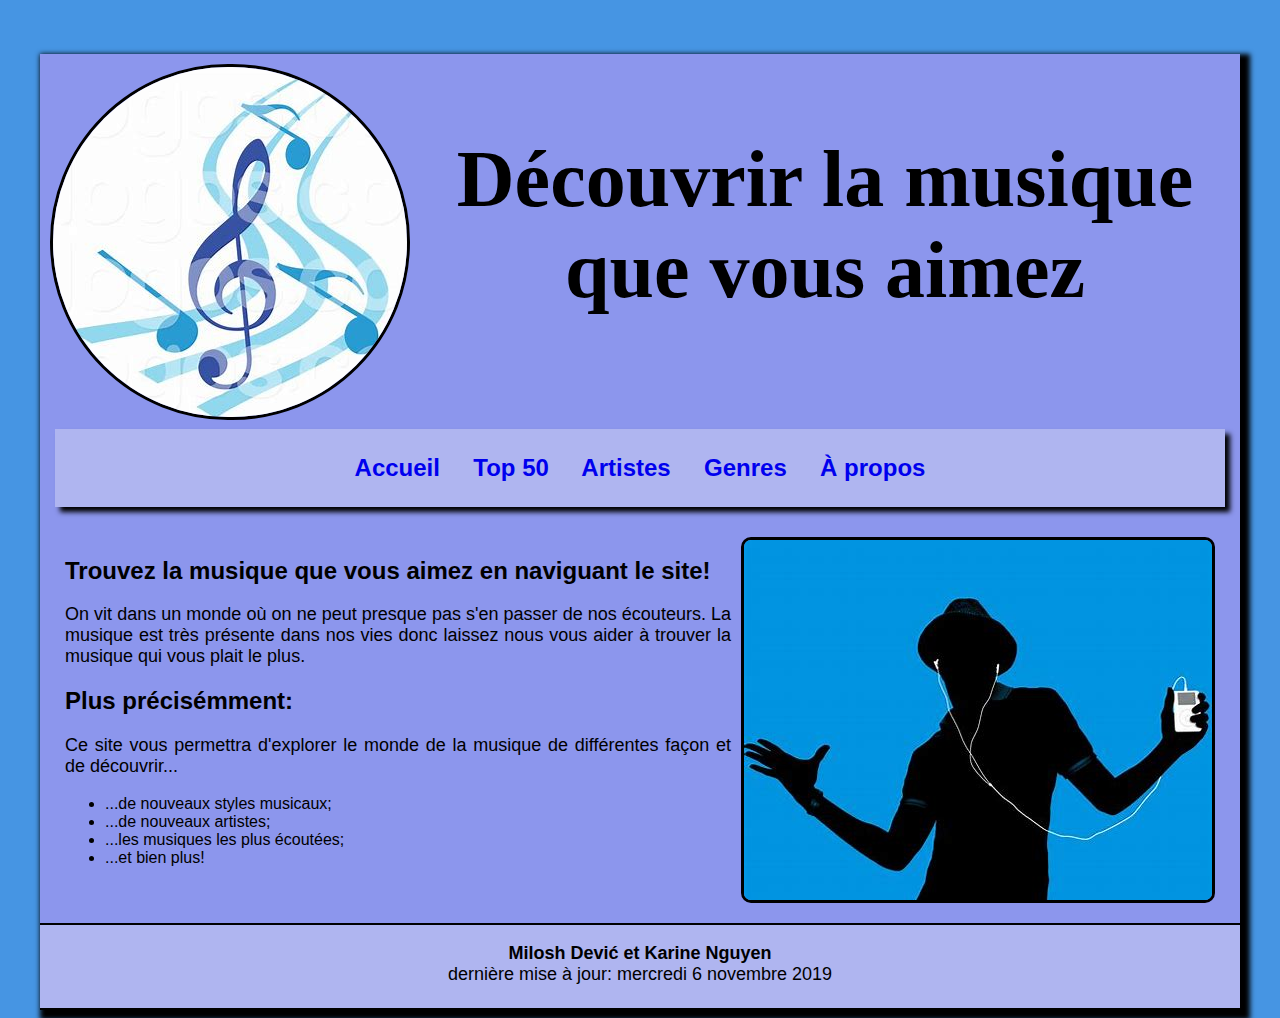
<file: index.html>
<!DOCTYPE html>

<!-- Karine Nguyen (20160036) et Milosh Devic (20158232) --> 

<html lang="fr-ca">

<head>
    <title>Découvrir plus de musique</title>
    <meta charset = "utf-8">
    <link rel = "stylesheet" type = "text/css" href = "musique_selection.css">
</head>

<body>

    <div>
        <header>
            <a href="logo.jpeg"><img src="logo.jpeg" alt="Logo" class="logo">
            </a>
            <h1>Découvrir la musique que vous aimez</h1>
        </header>

        <nav>
            <p class="font4"><b>
                <a href="index.html" class="removelink">Accueil</a>&nbsp;&nbsp;
                &nbsp;
                <a href="top50.html" class="removelink">Top 50</a>&nbsp;&nbsp;
                &nbsp;
                <a href="artistes.html" class="removelink">Artistes</a>&nbsp;
                &nbsp;&nbsp;
                <a href="genres.html" class="removelink">Genres</a>&nbsp;
                &nbsp;&nbsp;
                <a href="a_propos.html" class="removelink">À propos</a>
            </b></p>
        </nav>

        <main>
            <a href="listen.jpeg"><img src="listen.jpeg" 
                alt="Silhouette écoute de la musique" class ="bordure2"></a>
				
            <h2>Trouvez la musique que vous aimez en naviguant le site!</h2>

            <p>On vit dans un monde où on ne peut presque pas s'en passer de
                nos écouteurs. La musique est très présente dans nos vies
                donc laissez nous vous aider à trouver la musique qui vous 
                plait le plus.</p>

            <h2>Plus précisémment:</h2>

            <p>Ce site vous permettra d'explorer le monde de la musique de 
                différentes façon et de découvrir...</p>
            <ul>
                <li>...de nouveaux styles musicaux;</li>
                <li>...de nouveaux artistes;</li>
                <li>...les musiques les plus écoutées;</li>
                <li>...et bien plus!</li>
            </ul>
        </main>

        <footer>
            <p><b>Milosh Dević et Karine Nguyen</b><br>
                dernière mise à jour: mercredi 6 novembre 2019</p>
        </footer>
    </div>

</body>

</html>
</file>
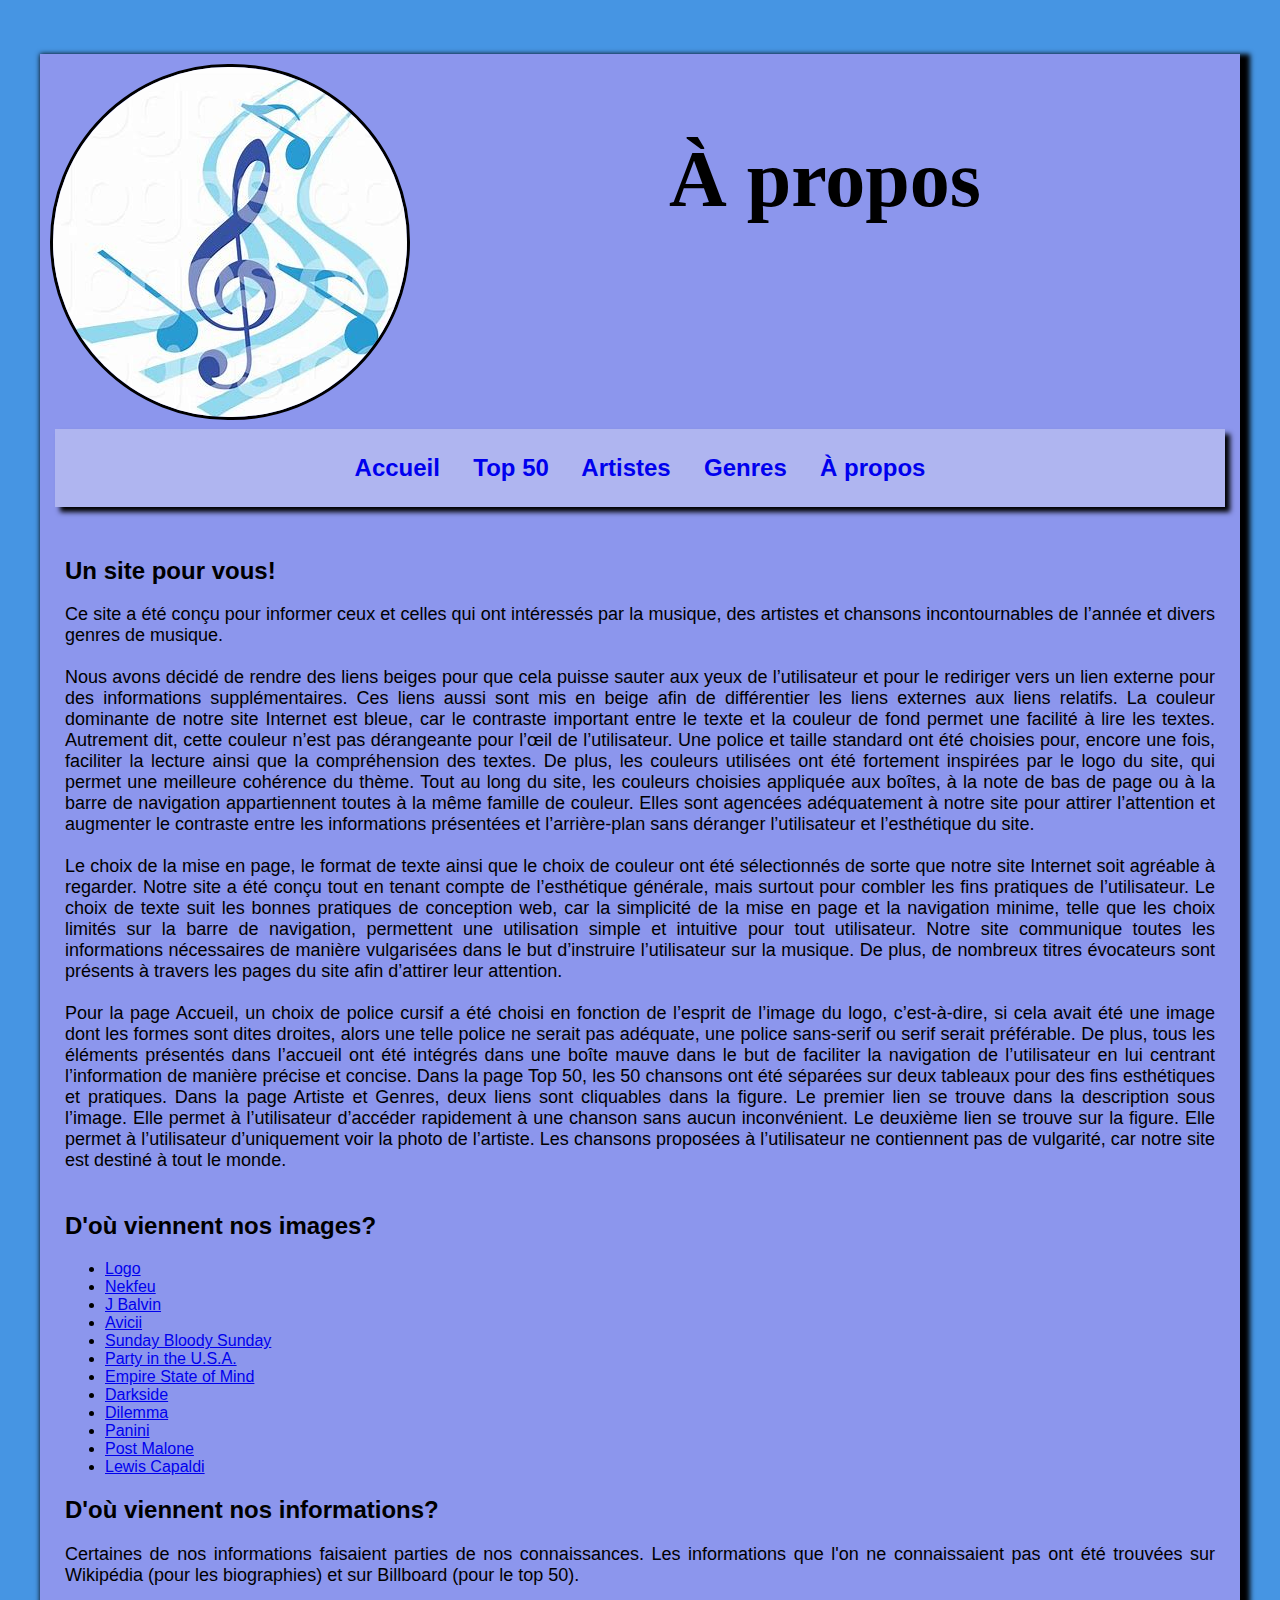
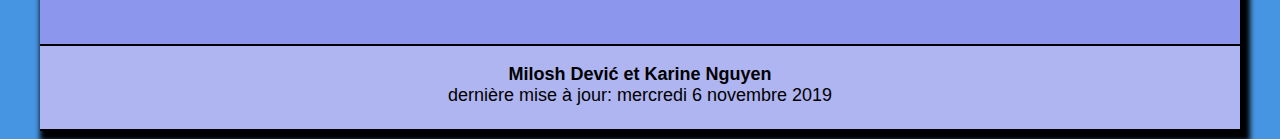
<file: a_propos.html>
<!DOCTYPE html>

<!-- Karine Nguyen (20160036) et Milosh Devic (20158232) --> 

<html lang="fr-ca">

<head>
    <title> À propos </title>
    <meta charset ="utf-8">
    <link rel ="stylesheet" type="text/css" href="musique_selection.css">
</head>
    
<body>
	
    <div>

        <header class="lettre">
            <a href="logo.jpeg"><img src="logo.jpeg" alt="Logo" class="logo">
            </a>
            <h1>À propos</h1>
        </header>

        <nav>
            <p class="font4"><b>
                <a href="index.html" class="removelink">Accueil</a>
                &nbsp;&nbsp;&nbsp;
                <a href="top50.html" class="removelink">Top 50</a>&nbsp;&nbsp;
                &nbsp;
                <a href="artistes.html" class="removelink">Artistes</a>&nbsp;
                &nbsp;&nbsp;
                <a href="genres.html" class="removelink">Genres</a>&nbsp;
                &nbsp;&nbsp;
                <a href="a_propos.html" class="removelink">À propos</a>
            </b></p>
        </nav>

        <main>
            <h2> Un site pour vous! </h2>
            <p> Ce site a été conçu pour informer ceux et celles qui ont
                intéressés par la musique, des artistes et chansons
                incontournables de l’année et divers genres de musique.<br><br>

                Nous avons décidé de rendre des liens beiges pour que cela
                puisse sauter aux yeux de l’utilisateur et pour le rediriger
                vers un lien externe pour des informations supplémentaires.
                Ces liens aussi sont mis en beige afin de différentier les
                liens externes aux liens relatifs. La couleur dominante de
                notre site Internet est bleue, car le contraste important entre
                le texte et la couleur de fond permet une facilité à lire les
                textes. Autrement dit, cette couleur n’est pas dérangeante
                pour l’œil de l’utilisateur. Une police et taille standard
                ont été choisies pour, encore une fois, faciliter la lecture
                ainsi que la compréhension des textes. De plus, les couleurs
                utilisées ont été fortement inspirées par le logo du site,
                qui permet une meilleure cohérence du thème. Tout au long du
                site, les couleurs choisies appliquée aux boîtes, à la note
                de bas de page ou à la barre de navigation appartiennent
                toutes à la même famille de couleur. Elles sont agencées
                adéquatement à notre site pour attirer l’attention et
                augmenter le contraste entre les informations présentées et
                l’arrière-plan sans déranger l’utilisateur et
                l’esthétique du site. <br><br>

                Le choix de la mise en page, le format de texte ainsi que
                le choix de couleur ont été sélectionnés de sorte que
                notre site Internet soit agréable à regarder. Notre site a
                été conçu tout en tenant compte de l’esthétique
                générale, mais surtout pour combler les fins pratiques de
                l’utilisateur. Le choix de texte suit les bonnes pratiques
                de conception web, car la simplicité de la mise en page et la
                navigation minime, telle que les choix limités sur la barre de
                navigation, permettent une utilisation simple et intuitive pour
                tout utilisateur. Notre site communique toutes les informations
                nécessaires de manière vulgarisées dans le but d’instruire
                l’utilisateur sur la musique. De plus, de nombreux titres
                évocateurs sont présents à travers les pages du site afin
                d’attirer leur attention. <br><br>

                Pour la page Accueil, un choix de police cursif a été choisi
                en fonction de l’esprit de l’image du logo,
                c’est-à-dire, si cela avait été une image dont les formes
                sont dites droites, alors une telle police ne serait pas
                adéquate, une police sans-serif ou serif serait préférable.
                De plus, tous les éléments présentés dans l’accueil ont
                été intégrés dans une boîte mauve dans le but de faciliter
                la navigation de l’utilisateur en lui centrant
                l’information de manière précise et concise. Dans la page
                Top 50, les 50 chansons ont été séparées sur deux tableaux
                pour des fins esthétiques et pratiques. Dans la page Artiste
                et Genres, deux liens sont cliquables dans la figure. Le
                premier lien se trouve dans la description sous l’image.
                Elle permet à l’utilisateur d’accéder rapidement à une
                chanson sans aucun inconvénient. Le deuxième lien se trouve
                sur la figure. Elle permet à l’utilisateur d’uniquement
                voir la photo de l’artiste. Les chansons proposées à
                l’utilisateur ne contiennent pas de vulgarité, car notre
                site est destiné à tout le monde. <br><br></p>

            <h2> D'où viennent nos images? </h2>

            <ul>
                <li><a href="https://carlisletheacarlisletheatre.org/pin/music-notes-clipart-blue/">
                    Logo</a></li>
                <li><a href="https://www.letelegramme.fr/musique/festival-nekfeu-annonce-a-bobital-01-02-2018-11836118.php">
                     Nekfeu</a></li>
                <li><a href="https://www.eonline.com/news/987562/sharp-style-smashing-records-and-spreading-vibes-how-j-balvin-made-his-dreams-a-reality">
                    J Balvin</a></li>
                <li><a href="https://www.ozap.com/actu/le-dj-avicii-est-mort-a-28-ans/556424">
                    Avicii</a></li>
                <li><a href="https://en.wikipedia.org/wiki/Sunday_Bloody_Sunday">
                    Sunday Bloody Sunday</a></li>
                <li><a href="https://www.imdb.com/title/tt6922942/mediaviewer/rm1608330240">
                    Party in the U.S.A.</a></li>
                <li><a href="https://en.wikipedia.org/wiki/Empire_State_of_Mind">
                    Empire State of Mind</a></li>
                <li><a href="https://genius.com/Alan-walker-darkside-lyrics">
                     Darkside</a></li>
                <li><a href="https://genius.com/Nelly-dilemma-lyrics">
                     Dilemma</a></li>
                <li><a href="https://2dopeboyz.com/2019/06/20/lil-nas-x-drops-panini-single-ahead-of-debut-ep/">
                    Panini</a></li>
                <li><a href="https://slate.com/culture/2018/09/post-malone-car-crash-home-invasion.html">
                    Post Malone</a></li>
                <li><a href="https://www.euphoriazine.com/blog/2019/05/interviews-lewis-capaldi-interview/">
                    Lewis Capaldi</a></li>
            </ul>
            
            <h2>D'où viennent nos informations?</h2>

            <p>Certaines de nos informations faisaient parties de nos
                connaissances. Les informations que l'on ne connaissaient pas
                ont été trouvées sur Wikipédia (pour les biographies) et sur
                Billboard (pour le top 50).</p>
        
        </main>

        <footer>
            <p><b>Milosh Dević et Karine Nguyen</b><br>
                dernière mise à jour: mercredi 6 novembre 2019</p>
        </footer>
    </div>
</body>

</html>
</file>
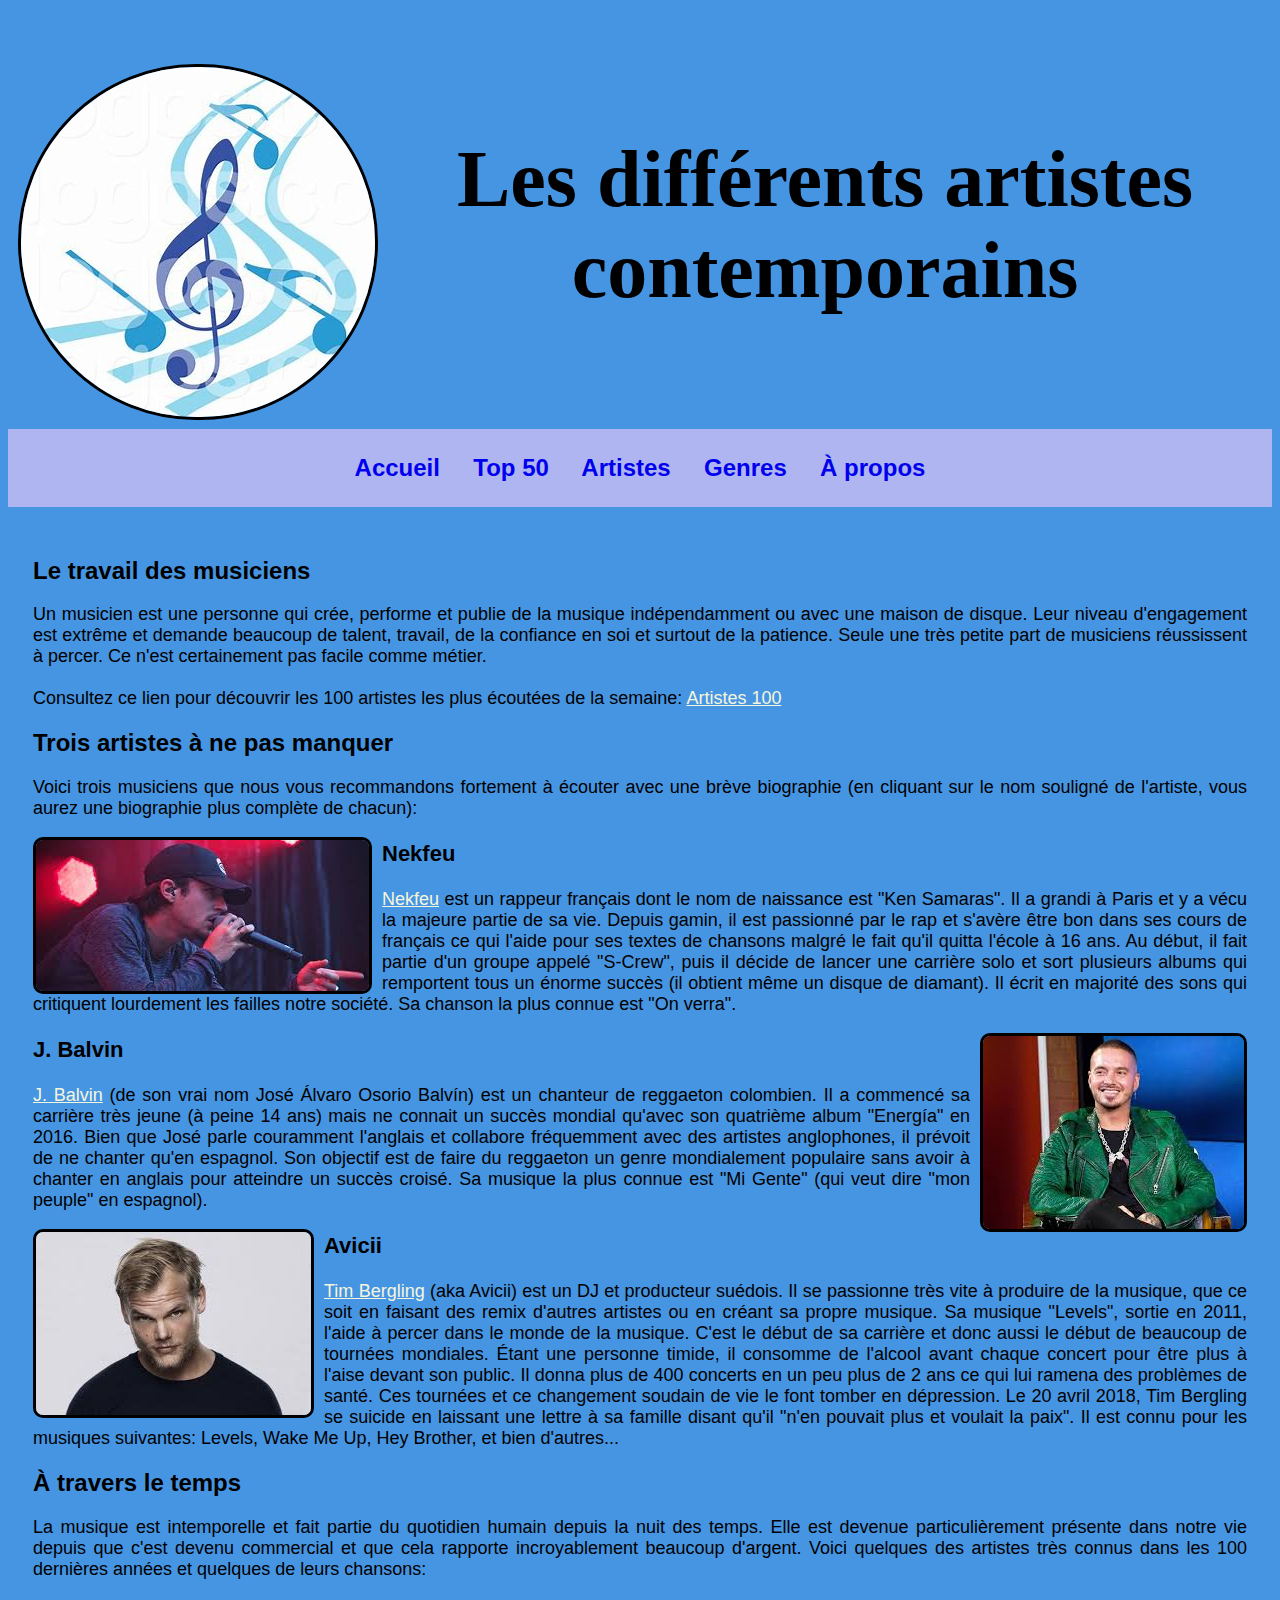
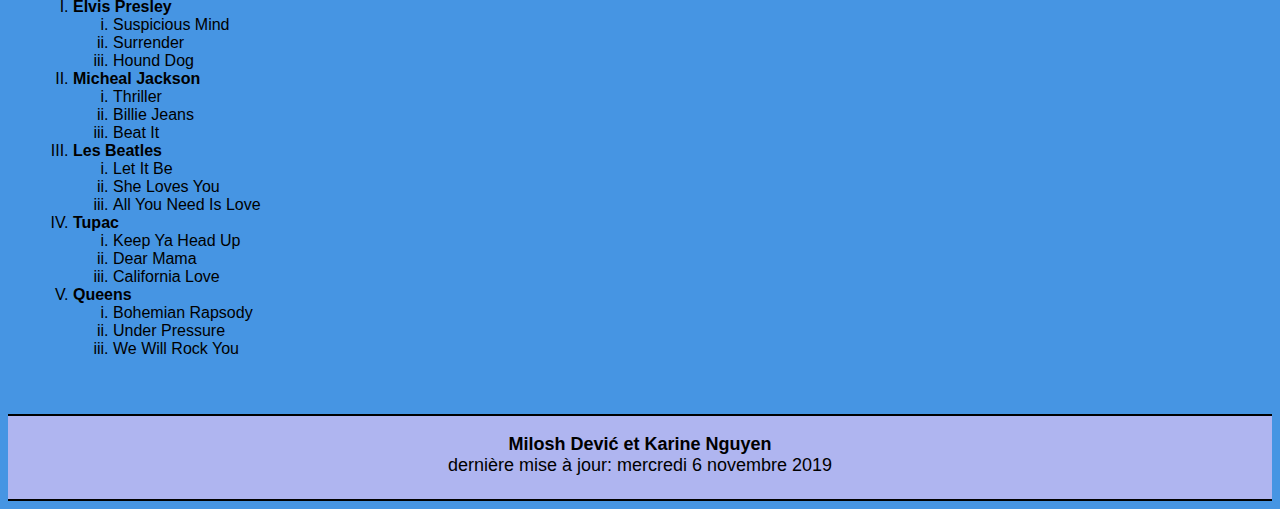
<file: artistes.html>
<!DOCTYPE html>

<!-- Karine Nguyen (20160036) et Milosh Devic (20158232) --> 

<html lang="fr-ca">

<head>
    <title>Artistes</title>
    <meta charset ="utf-8">
    <link rel ="stylesheet" type ="text/css" href ="musique_selection.css">
</head>

<body>

    <header>
        <a href="logo.jpeg"><img src="logo.jpeg" alt="Logo" class="logo">
        </a>
        <h1>Les différents artistes contemporains</h1>
    </header>

    <nav class="nav1">
        <p class="font4"><b>
            <a href="index.html" class="removelink">Accueil</a>
            &nbsp;&nbsp;&nbsp;
            <a href="top50.html" class="removelink">Top 50</a>&nbsp;&nbsp;
            &nbsp;
            <a href="artistes.html" class="removelink">Artistes</a>&nbsp;
            &nbsp;&nbsp;
            <a href="genres.html" class="removelink">Genres</a>
            &nbsp;&nbsp;&nbsp;
            <a href="a_propos.html" class="removelink">À propos</a>
        </b></p>
    </nav>

    <main>
        <h2>Le travail des musiciens</h2>
        <p>Un musicien est une personne qui crée, performe et publie de la
            musique indépendamment ou avec une maison de disque. Leur
            niveau d'engagement est extrême et demande beaucoup de talent,
            travail, de la confiance en soi et surtout de la patience. Seule
            une très petite part de musiciens réussissent à percer. Ce
            n'est certainement pas facile comme métier.<br><br>Consultez
            ce lien pour découvrir les 100 artistes les plus écoutées
            de la semaine: 
            <a href="https://www.billboard.com/charts/artist-100"
            class="colour"> Artistes 100</a></p>
        <a href="https://www.billboard.com/charts/artist-100"></a>

        <h2>Trois artistes à ne pas manquer</h2>
        <p>Voici trois musiciens que nous vous recommandons fortement à
            écouter avec une brève biographie (en cliquant sur le nom
            souligné de l'artiste, vous aurez une biographie plus 
            complète de chacun): <br></p>

        <a href="nekfeu.jpeg"><img src="nekfeu.jpeg" alt="Nekfeu"
            class="bordure1"></a>

        <h3>Nekfeu</h3>
        <p><a href="https://en.wikipedia.org/wiki/Nekfeu"
            class="colour">Nekfeu</a> est un rappeur français
            dont le nom de naissance est "Ken Samaras". Il a grandi à 
            Paris et y a vécu la majeure partie de sa vie. Depuis gamin,
            il est passionné par le rap et s'avère être bon dans ses
            cours de français ce qui l'aide pour ses textes de chansons
            malgré le fait qu'il quitta l'école à 16 ans. Au début, il
            fait partie d'un groupe appelé "S-Crew", puis il décide de
            lancer une carrière solo et sort plusieurs albums qui
            remportent tous un énorme succès (il obtient même un disque
            de diamant). Il écrit en majorité des sons qui critiquent
            lourdement les failles notre société. Sa chanson la plus
            connue est "On verra".</p>

        <a href="jbalvin.jpeg"><img src="jbalvin.jpeg" alt="J. Balvin"
            class="bordure2"></a>

        <h3>J. Balvin</h3>
        <p><a href="https://fr.wikipedia.org/wiki/J._Balvin" class="colour">
            J. Balvin</a>
            (de son vrai nom José Álvaro Osorio Balvín) est un chanteur
            de reggaeton colombien. Il a commencé sa carrière très jeune
            (à peine 14 ans) mais ne connait un succès mondial qu'avec
            son quatrième album "Energía" en 2016. Bien que José parle
            couramment l'anglais et collabore fréquemment avec des
            artistes anglophones, il prévoit de ne chanter qu'en espagnol.
            Son objectif est de faire du reggaeton un genre mondialement 
            populaire sans avoir à chanter en anglais pour atteindre un
            succès croisé. Sa musique la plus connue est "Mi Gente" (qui
            veut dire "mon peuple" en espagnol).</p>

        <a href="avicii.jpeg"><img src="avicii.jpeg" alt="Avicii"
            class="bordure1"></a>

        <h3><b>Avicii</b></h3>
        <p><a href="https://fr.wikipedia.org/wiki/Avicii" class="colour">
            Tim Bergling</a> 
            (aka Avicii) est un DJ et producteur suédois. Il se passionne
            très vite à produire de la musique, que ce soit en faisant des 
            remix d'autres artistes ou en créant sa propre musique.
            Sa musique "Levels", sortie en 2011, l'aide à percer dans le
            monde de la musique. C'est le début de sa carrière et donc
            aussi le début de beaucoup de tournées mondiales. Étant une
            personne timide, il consomme de l'alcool avant chaque concert
            pour être plus à l'aise devant son public. Il donna plus de
            400 concerts en un peu plus de 2 ans ce qui lui ramena des
            problèmes de santé. Ces tournées et ce changement soudain
            de vie le font tomber en dépression. Le 20 avril 2018, Tim
            Bergling se suicide en laissant une lettre à sa famille disant
            qu'il "n'en pouvait plus et voulait la paix". Il est
            connu pour les musiques suivantes: Levels, Wake Me Up, Hey
            Brother, et bien d'autres...</p>

        <h2>À travers le temps</h2>
        <p>La musique est intemporelle et fait partie du quotidien humain
            depuis la nuit des temps. Elle est devenue particulièrement
            présente dans notre vie depuis que c'est devenu commercial et
            que cela rapporte incroyablement beaucoup d'argent. Voici
            quelques des artistes très connus dans les 100 dernières
            années et quelques de leurs chansons:<br></p>

        <ol type="I">

            <li><b>Elvis Presley</b>
                <ol type="i">
                    <li>Suspicious Mind</li>
                    <li>Surrender</li>
                    <li>Hound Dog</li>
                </ol>
            </li>

            <li><b>Micheal Jackson</b>
                <ol type="i">
                    <li>Thriller</li>
                    <li>Billie Jeans</li>
                    <li>Beat It</li>
                </ol>
            </li>

            <li><b>Les Beatles</b>
                <ol type="i">
                    <li>Let It Be</li>
                    <li>She Loves You</li>
                    <li>All You Need Is Love</li>
                </ol>
            </li>

            <li><b>Tupac</b>
                <ol type="i">
                    <li>Keep Ya Head Up</li>
                    <li>Dear Mama</li>
                    <li>California Love</li>
                </ol>
            </li>

            <li><b>Queens</b>
                <ol type="i">
                    <li>Bohemian Rapsody</li>
                    <li>Under Pressure</li>
                    <li>We Will Rock You</li>
                </ol>
            </li>

        </ol>
    </main>

    <footer>
        <p><b>Milosh Dević et Karine Nguyen</b><br>
            dernière mise à jour: mercredi 6 novembre 2019</p>
    </footer>

</body>

</html>
</file>
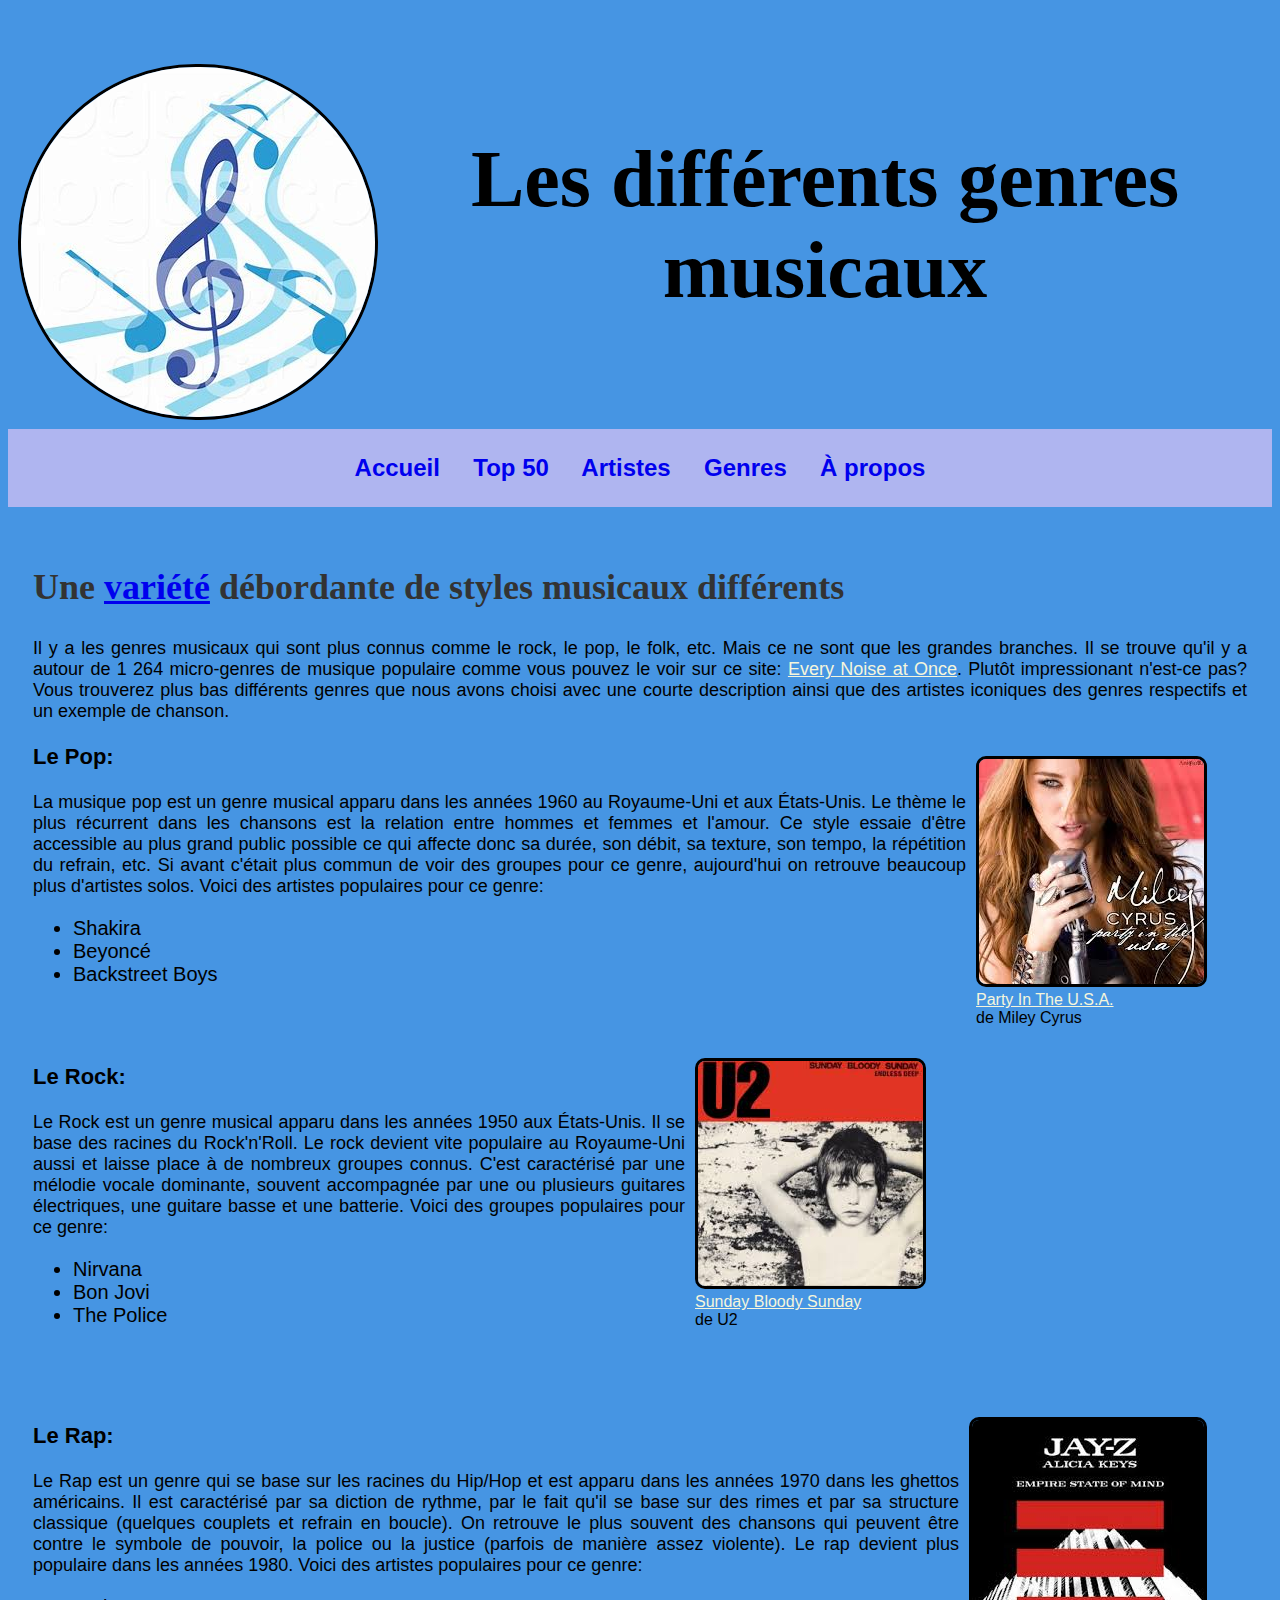
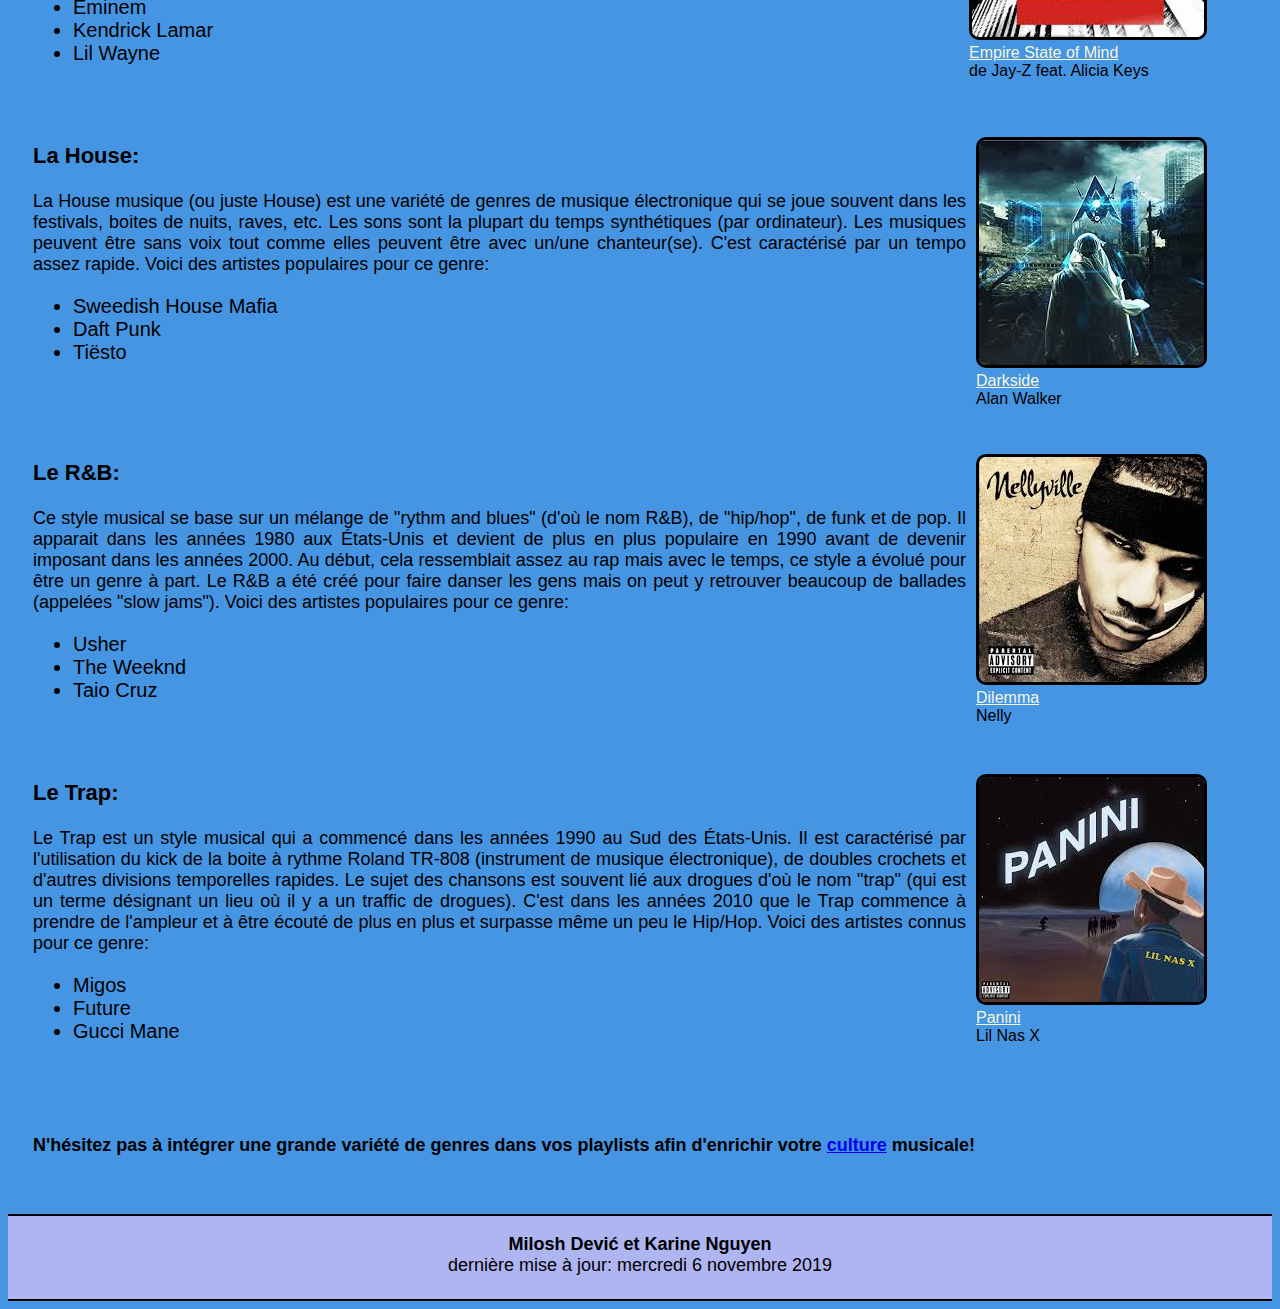
<file: genres.html>
<!DOCTYPE html>

<!-- Karine Nguyen (20160036) et Milosh Devic (20158232) --> 

<html lang="fr-ca">

<head>
    <title>Genres</title>
    <meta charset ="utf-8">
    <link rel ="stylesheet" type ="text/css" href ="musique_selection.css">
</head>

<body>

    <header>
        <a href="logo.jpeg"><img src="logo.jpeg" alt="Logo" class="logo">
        </a>
        <h1>Les différents <a id="signet2">genres</a> musicaux</h1>
    </header>

    <nav class="nav1">
        <p class="font4"><b>
            <a href="index.html" class="removelink">Accueil</a>
            &nbsp;&nbsp;&nbsp;
            <a href="top50.html" class="removelink">Top 50</a>&nbsp;&nbsp;
            &nbsp;
            <a href="artistes.html" class="removelink">Artistes</a>&nbsp;
            &nbsp;&nbsp;
            <a href="genres.html" class="removelink">Genres</a>
            &nbsp;&nbsp;&nbsp;
            <a href="a_propos.html" class="removelink">À propos</a>
        </b></p>
    </nav>

    <main>
        <h2 id="font3">Une <a href="#signet1">variété</a>
            débordante de styles musicaux différents
        </h2>
        <p>Il y a les genres musicaux qui sont plus connus comme le rock, le
            pop, le folk, etc. Mais ce ne sont que les grandes branches. Il
            se trouve qu'il y a autour de 1 264 micro-genres de musique
            populaire comme vous pouvez le voir sur ce site:
            <a href="http://everynoise.com/engenremap.html" class="colour">
            Every Noise at Once</a>. Plutôt impressionant n'est-ce pas? Vous
            trouverez plus bas différents genres que nous avons choisi avec
            une courte description ainsi que des artistes iconiques des
            genres respectifs et un exemple de chanson.</p>

            <figure class="fig">
                <a href="party.jpeg"><img src="party.jpeg" alt="Miley Cyrus"
                class="bord"></a>
                <figcaption>
                    <a href="https://www.youtube.com/watch?v=M11SvDtPBhA" 
                    class="colour">Party In The U.S.A.</a><br>de Miley Cyrus
                </figcaption>
            </figure>

        <h3>Le Pop:</h3>
        <p>La musique pop est un genre musical apparu dans les années 1960
            au Royaume-Uni et aux États-Unis. Le thème le plus récurrent
            dans les chansons est la relation entre hommes et femmes et
            l'amour. Ce style essaie d'être accessible au plus grand public
            possible ce qui affecte donc sa durée, son débit, sa texture,
            son tempo, la répétition du refrain, etc. Si avant c'était
            plus commun de voir des groupes pour ce genre, aujourd'hui on
            retrouve beaucoup plus d'artistes solos. Voici des artistes
            populaires pour ce genre:</p>

        <ul class="font1">
            <li>Shakira</li>
            <li>Beyoncé</li>
            <li>Backstreet Boys</li>
        </ul><br><br>

        <figure class="fig">
            <a href="u2.jpeg"><img src="u2.jpeg" alt="Le groupe U2"
            class="bord"></a>
            <figcaption>
                <a href="https://www.youtube.com/watch?v=EM4vblG6BVQ"
                class="colour">Sunday Bloody Sunday</a><br>de U2
            </figcaption>
        </figure>

        <h3>Le Rock:</h3>
        <p>Le Rock est un genre musical apparu dans les années 1950 aux
            États-Unis. Il se base des racines du Rock'n'Roll. Le rock
            devient vite populaire au Royaume-Uni aussi et laisse place à
            de nombreux groupes connus. C'est caractérisé par une mélodie
            vocale dominante, souvent accompagnée par une ou plusieurs
            guitares électriques, une guitare basse et une batterie. Voici
            des groupes populaires pour ce genre:</p>

        <ul class="font1">
            <li>Nirvana</li>
            <li>Bon Jovi</li>
            <li>The Police</li>
        </ul><br><br><br>

        <figure class="fig">
            <a href="jayz.jpeg"><img src="jayz.jpeg" alt="Jay-Z"
            class="bord"></a>
            <figcaption>
                <a href="https://www.youtube.com/watch?v=QsZlY0Vz4-o"
                class="colour">Empire State of Mind</a><br>de Jay-Z
                feat. Alicia Keys
            </figcaption>
        </figure>

        <h3>Le Rap:</h3>
        <p>Le Rap est un genre qui se base sur les racines du Hip/Hop et est
            apparu dans les années 1970 dans les ghettos américains. Il est
            caractérisé par sa diction de rythme, par le fait qu'il se base
            sur des rimes et par sa structure classique (quelques couplets et
            refrain en boucle). On retrouve le plus souvent des chansons qui
            peuvent être contre le symbole de pouvoir, la police ou la
            justice (parfois de manière assez violente). Le rap devient
            plus populaire dans les années 1980. Voici des artistes
            populaires pour ce genre:</p>

        <ul class="font1">
            <li>Eminem</li>
            <li>Kendrick Lamar</li>
            <li>Lil Wayne</li>
        </ul><br><br>

        <figure class="fig">
            <a href="darkside.jpeg"><img src="darkside.jpeg" alt="Darkside"
            class="bord"></a>
            <figcaption>
                <a href="https://www.youtube.com/watch?v=M-P4QBt-FWw"
                   class="colour">Darkside</a><br>Alan Walker
            </figcaption>
        </figure>

        <h3>La House:</h3>
        <p>La House musique (ou juste House) est une variété de genres de
            musique électronique qui se joue souvent dans les festivals,
            boites de nuits, raves, etc. Les sons sont la plupart du temps
            synthétiques (par ordinateur). Les musiques peuvent être sans
            voix tout comme elles peuvent être avec un/une chanteur(se).
            C'est caractérisé par un tempo assez rapide. Voici des
            artistes populaires pour ce genre:</p>

        <ul class="font1">
            <li>Sweedish House Mafia</li>
            <li>Daft Punk</li>
            <li>Tiësto</li>
        </ul><br><br><br>

        <figure class="fig">
            <a href="dilemma.jpeg"><img src="dilemma.jpeg" alt="Nelly"
            class="bord"></a>
            <figcaption>
                <a href="https://www.youtube.com/watch?v=8WYHDfJDPDc"
                class="colour">Dilemma</a><br>Nelly
            </figcaption>
        </figure>
   
        <h3>Le R&B:</h3>
        <p>Ce style musical se base sur un mélange de "rythm and blues"
            (d'où le nom R&B), de "hip/hop", de funk et de pop. Il apparait
            dans les années 1980 aux États-Unis et devient de plus en plus
            populaire en 1990 avant de devenir imposant dans les années
            2000. Au début, cela ressemblait assez au rap mais avec le
            temps, ce style a évolué pour être un genre à part. Le R&B
            a été créé pour faire danser les gens mais on peut y
            retrouver beaucoup de ballades (appelées "slow jams"). Voici
            des artistes populaires pour ce genre:</p>

        <ul class="font1">
            <li>Usher</li>
            <li>The Weeknd</li>
            <li>Taio Cruz</li>
        </ul><br><br>

        <figure class="fig">
            <a href="panini.jpeg"><img src="panini.jpeg" alt="Lil Nas X"
            class="bord"></a>
            <figcaption>
                <a href="https://www.youtube.com/watch?v=bXcSLI58-h8"
                class="colour">Panini</a><br>Lil Nas X
            </figcaption>
        </figure>
   
        <h3>Le Trap:</h3>
        <p>Le Trap est un style musical qui a commencé dans les années
            1990 au Sud des États-Unis. Il est caractérisé par
            l'utilisation du kick de la boite à rythme Roland TR-808
            (instrument de musique électronique), de doubles crochets et
            d'autres divisions temporelles rapides. Le sujet des chansons
            est souvent lié aux drogues d'où le nom "trap" (qui est un
            terme désignant un lieu où il y a un traffic de drogues).
            C'est dans les années 2010 que le Trap commence à prendre de
            l'ampleur et à être écouté de plus en plus et surpasse même
            un peu le Hip/Hop. Voici des artistes connus pour ce genre:</p>

        <ul class="font1">
            <li>Migos</li>
            <li>Future</li>
            <li>Gucci Mane</li>
        </ul><br><br><br>

        <p><b>N'hésitez pas à intégrer une grande
            <a id="signet1">variété</a> de genres dans vos playlists
            afin d'enrichir votre 
            <a href="#signet2">culture</a> musicale!</b></p>
   	</main>

    <footer>
        <p><b>Milosh Dević et Karine Nguyen</b><br>
            dernière mise à jour: mercredi 6 novembre 2019</p>
    </footer>
</body>

</html>
</file>
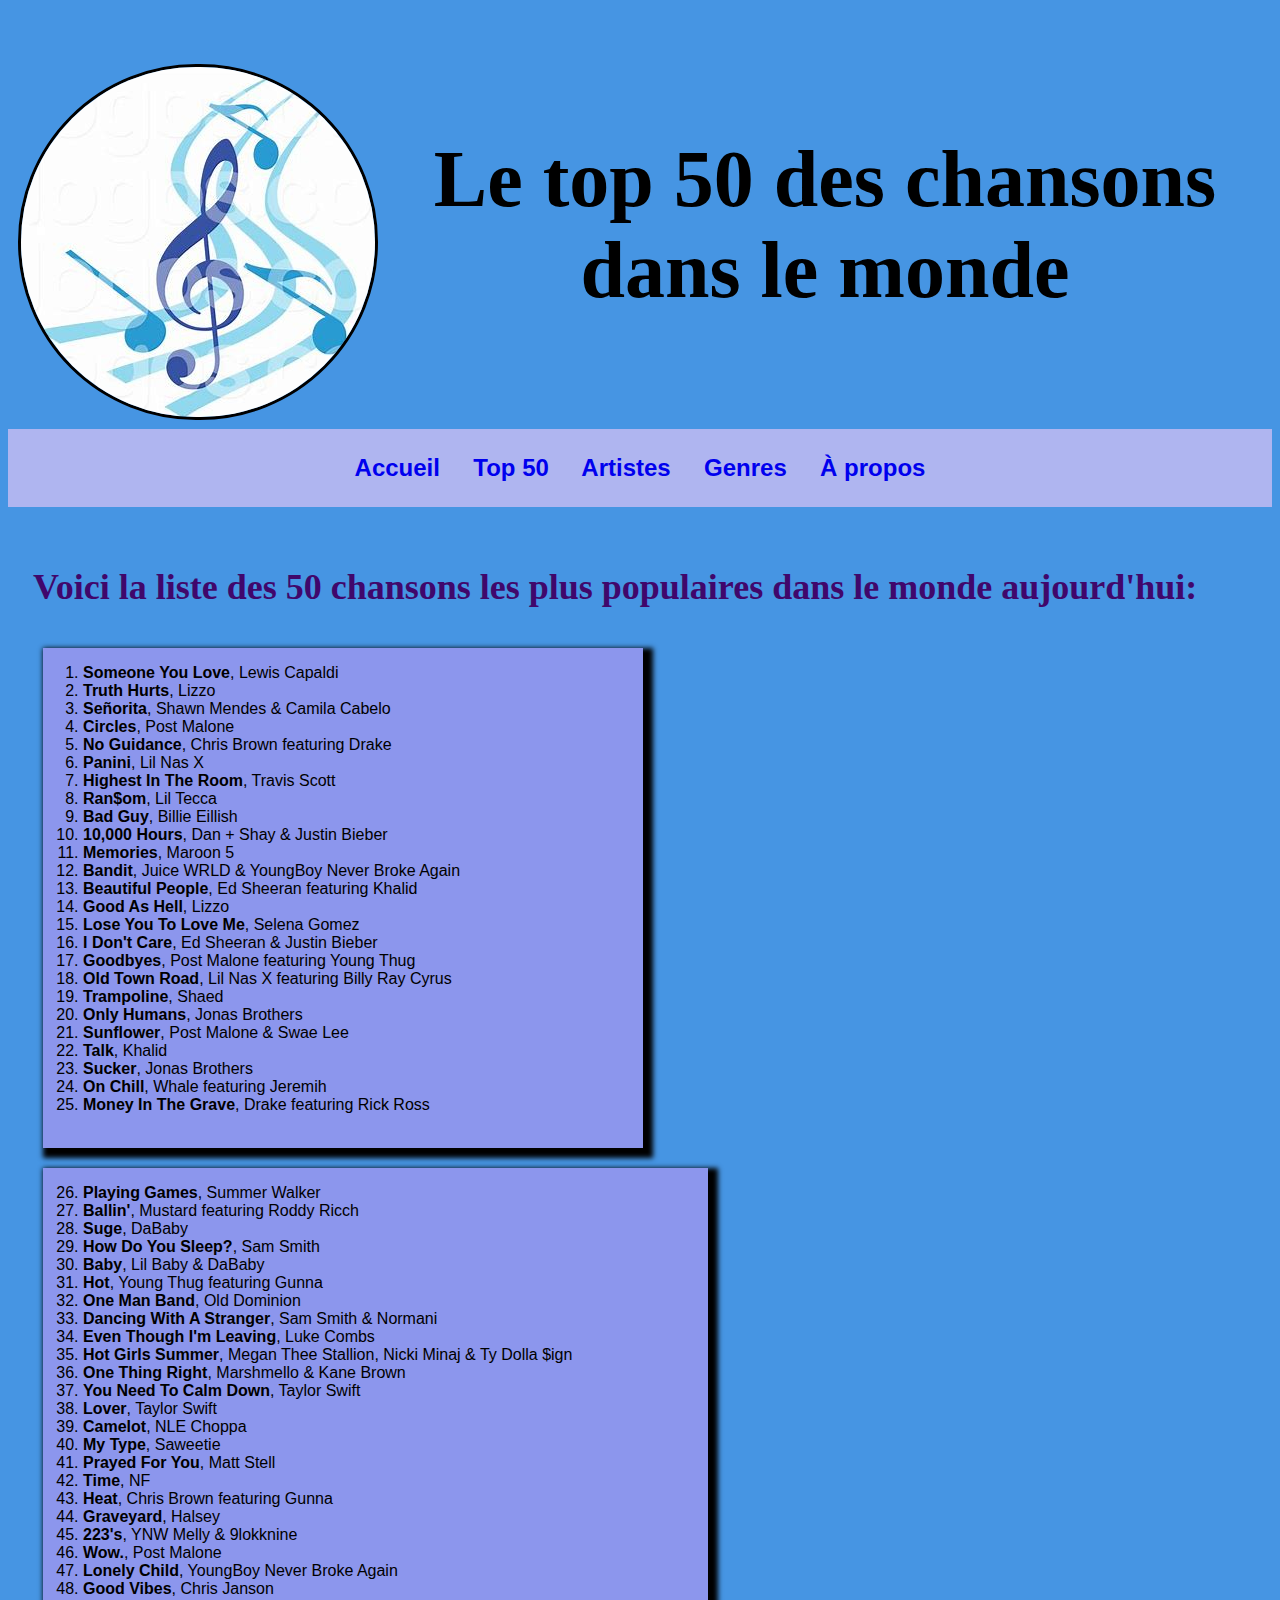
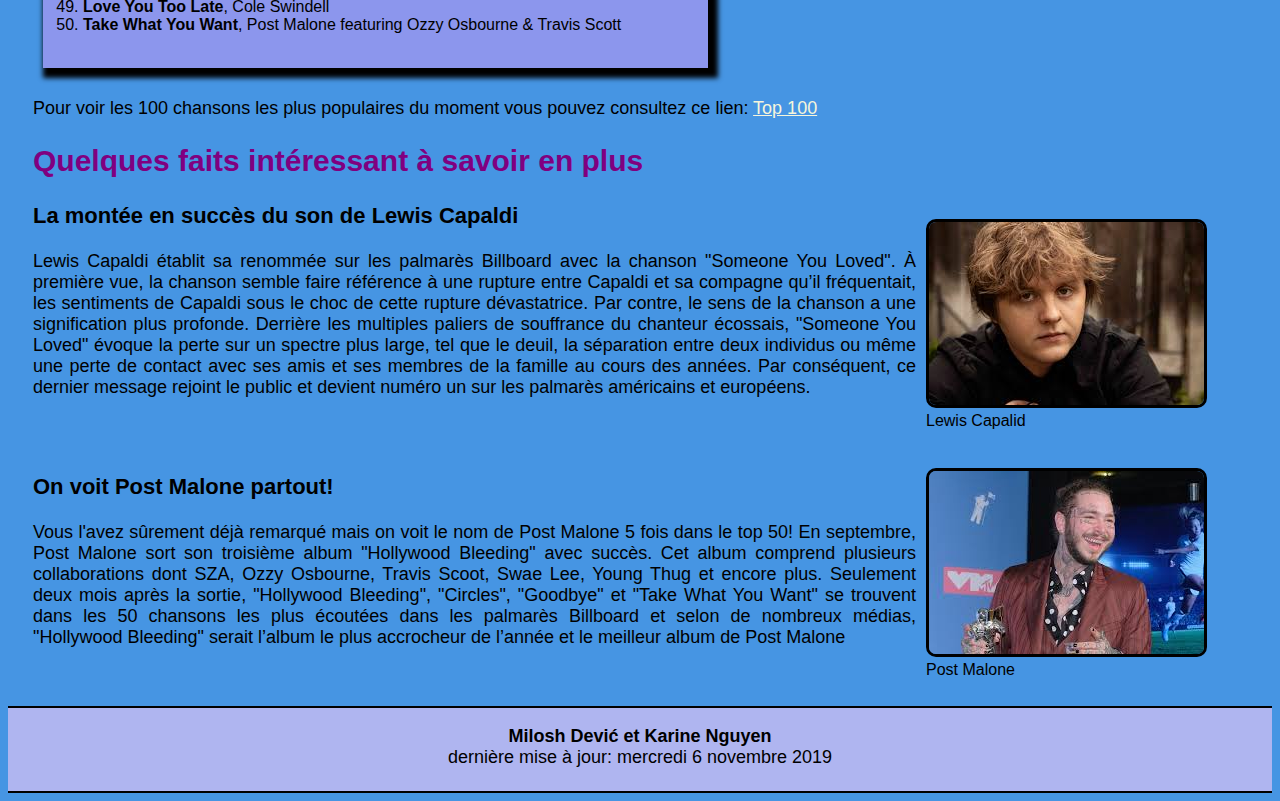
<file: top50.html>
<!DOCTYPE html>

<!-- Karine Nguyen (20160036) et Milosh Devic (20158232) --> 

<html lang="fr-ca">

<head>
    <title>Top 50</title>
    <meta charset="utf-8">
    <link rel = "stylesheet" type = "text/css" href = "musique_selection.css">
</head>

<body>
    <header>
        <a href="logo.jpeg"><img src="logo.jpeg" alt="Logo" class="logo"></a>
        <h1>Le top 50 des chansons dans le monde</h1>
    </header>

    <nav class="nav1">
        <p class="font4"><b>
            <a href="index.html" class="removelink">Accueil</a>&nbsp;&nbsp;
            &nbsp;
            <a href="top50.html" class="removelink">Top 50</a>&nbsp;&nbsp;
            &nbsp;
            <a href="artistes.html" class="removelink">Artistes</a>&nbsp;&nbsp;
            &nbsp;
            <a href="genres.html" class="removelink">Genres</a>&nbsp;&nbsp;
            &nbsp;
            <a href="a_propos.html" class="removelink">À propos</a>
        </b></p>
    </nav>

    <main>
        <h2 id="font2">Voici la liste des 50 chansons les plus populaires 
            dans le monde aujourd'hui:</h2>

        <div class="div1">

            <ol type="1">
                <li><b>Someone You Love</b>, Lewis Capaldi</li>
                <li><b>Truth Hurts</b>, Lizzo</li>
                <li><b>Señorita</b>, Shawn Mendes & Camila Cabelo</li>
                <li><b>Circles</b>, Post Malone</li>
                <li><b>No Guidance</b>, Chris Brown featuring Drake</li>
                <li><b>Panini</b>, Lil Nas X</li>
                <li><b>Highest In The Room</b>, Travis Scott</li>
                <li><b>Ran$om</b>, Lil Tecca</li>
                <li><b>Bad Guy</b>, Billie Eillish</li>
                <li><b>10,000 Hours</b>, Dan + Shay & Justin Bieber</li>
                <li><b>Memories</b>, Maroon 5</li>
                <li><b>Bandit</b>, Juice WRLD & YoungBoy Never Broke Again</li>
                <li><b>Beautiful People</b>, Ed Sheeran featuring Khalid</li>
                <li><b>Good As Hell</b>, Lizzo</li>
                <li><b>Lose You To Love Me</b>, Selena Gomez</li>
                <li><b>I Don't Care</b>, Ed Sheeran & Justin Bieber</li>
                <li><b>Goodbyes</b>, Post Malone featuring Young Thug</li>
                <li><b>Old Town Road</b>, Lil Nas X featuring Billy Ray Cyrus
                </li>
                <li><b>Trampoline</b>, Shaed</li>
                <li><b>Only Humans</b>, Jonas Brothers</li>
                <li><b>Sunflower</b>, Post Malone & Swae Lee</li>
                <li><b>Talk</b>, Khalid</li>
                <li><b>Sucker</b>, Jonas Brothers</li>
                <li><b>On Chill</b>, Whale featuring Jeremih</li>
                <li><b>Money In The Grave</b>, Drake featuring Rick Ross</li>
            </ol>

        </div>

        <div class="div2">

            <ol start="26">
                <li><b>Playing Games</b>, Summer Walker</li>
                <li><b>Ballin'</b>, Mustard featuring Roddy Ricch</li>
                <li><b>Suge</b>, DaBaby</li>
                <li><b>How Do You Sleep?</b>, Sam Smith</li>
                <li><b>Baby</b>, Lil Baby & DaBaby</li>
                <li><b>Hot</b>, Young Thug featuring Gunna</li>
                <li><b>One Man Band</b>, Old Dominion</li>
                <li><b>Dancing With A Stranger</b>, Sam Smith & Normani</li>
                <li><b>Even Though I'm Leaving</b>, Luke Combs</li>
                <li><b>Hot Girls Summer</b>, Megan Thee Stallion, Nicki Minaj &
                    Ty Dolla $ign</li>
                <li><b>One Thing Right</b>, Marshmello & Kane Brown</li>
                <li><b>You Need To Calm Down</b>, Taylor Swift</li>
                <li><b>Lover</b>, Taylor Swift</li>
                <li><b>Camelot</b>, NLE Choppa</li>
                <li><b>My Type</b>, Saweetie</li>
                <li><b>Prayed For You</b>, Matt Stell</li>
                <li><b>Time</b>, NF</li>
                <li><b>Heat</b>, Chris Brown featuring Gunna</li>
                <li><b>Graveyard</b>, Halsey</li>
                <li><b>223's</b>, YNW Melly & 9lokknine</li>
                <li><b>Wow.</b>, Post Malone</li>
                <li><b>Lonely Child</b>, YoungBoy Never Broke Again</li>
                <li><b>Good Vibes</b>, Chris Janson</li>
                <li><b>Love You Too Late</b>, Cole Swindell</li>
                <li><b>Take What You Want</b>, Post Malone featuring Ozzy
                    Osbourne & Travis Scott</li>
            </ol>

        </div>

        <p class="antifloat">Pour voir les 100 chansons les plus populaires du
            moment vous pouvez consultez ce lien:
            <a href="https://www.billboard.com/charts/hot-100" class="colour">
                Top 100</a></p>

        <h2 class="font5">Quelques faits intéressant à savoir en plus</h2>

        <figure class="fig">
            <a href="capaldi.jpeg"><img src="capaldi.jpeg" alt="Lewis Capaldi"
            class="bord"></a>
            <figcaption>Lewis Capalid</figcaption>
        </figure>

        <h3>La montée en succès du son de Lewis Capaldi</h3>
        <p>Lewis Capaldi établit sa renommée sur les palmarès Billboard avec la
            chanson "Someone You Loved". À première vue, la chanson semble
            faire référence à une rupture entre Capaldi et sa compagne
            qu’il fréquentait, les sentiments de Capaldi sous le choc de
            cette rupture dévastatrice. Par contre, le sens de la chanson a
            une signification plus profonde. Derrière les multiples paliers de
            souffrance du chanteur écossais, "Someone You Loved" évoque
            la perte sur un spectre plus large, tel que le deuil, la
            séparation entre deux individus ou même une perte de contact avec
            ses amis et ses membres de la famille au cours des années. Par
            conséquent, ce dernier message rejoint le public et devient
            numéro un sur les palmarès américains et européens.
        </p><br><br>

        <figure class="fig">
            <a href="postmalone.jpeg"><img src="postmalone.jpeg"
                alt="Post Malone" class="bord"></a>
            <figcaption>Post Malone</figcaption>
        </figure>

        <h3>On voit Post Malone partout!</h3>
        <p>Vous l'avez sûrement déjà remarqué mais on voit le nom de Post
            Malone 5 fois dans le top 50! En septembre, Post Malone
            sort son troisième album "Hollywood Bleeding" avec succès. Cet
            album comprend plusieurs collaborations dont SZA, Ozzy Osbourne,
            Travis Scoot, Swae Lee, Young Thug et encore plus. Seulement deux
            mois après la sortie, "Hollywood Bleeding", "Circles", "Goodbye"
            et "Take What You Want" se trouvent dans les 50 chansons les plus
            écoutées dans les palmarès Billboard et selon de nombreux
            médias, "Hollywood Bleeding" serait l’album le plus accrocheur
            de l’année et le meilleur album de Post Malone</p>
	</main>

	<footer>
		<p><b>Milosh Dević et Karine Nguyen</b><br>
			dernière mise à jour: mercredi 6 novembre 2019</p>
	</footer>
	
</body>

</html>
</file>
<file: musique_selection.css>
@charset "UTF-8";

/* Karine Nguyen (20160036) et Milosh Devic (20158232)*/

body {       
    font-family: Verdana, Arial, sans-serif;
	background-color: #4695E3;
}

div { 
    margin: auto;
    box-shadow: 5px 5px 5px 5px #000000;
    background-color: #8C96ED;
    width: 1200px;    
}

.div1 {
	width: 600px;
	float: left;
	height: 500px;
	background: #8C96ED;
	margin: 10px
}

.div2 {
	width: 665px;
	float: left;
	height: 500px;
	background: #8C96ED;
	margin: 10px
}

header {
	height: 350px;
	text-align: center;
	font-family: Zapf Chancery, Brush Script MT, cursive;
    font-size: 2.5em;
	padding-bottom: 25px;
}

nav {
	padding-top: 1px;
	padding-bottom: 1px;
	box-shadow: 5px 5px 5px #000000;
	background-color: #AFB5F0;
    text-align: center;
	margin-left: 15px;
	margin-right: 15px;
}

.nav1 {
	box-shadow: none;
	margin: 0px;
}

a:hover {
	background-color: pink;
}

main { 
    text-align: justify;
	padding: 30px 25px 40px 25px;
}

footer {  
    border-top: 2px solid #000000;
	border-bottom: 2px solid #000000;
    text-align: center;
    background-color: #AFB5F0;
    padding-bottom: 5px;
}

.removelink {
    text-decoration: none;
}

.bordure1 {
	float: left;
	margin-right: 10px;
	border: solid 3px black;
	border-radius: 10px;
}

.bordure2 {
	margin-left: 10px;
	float: right;
	border: solid 3px black;
	border-radius: 10px;
}

.bord {
	border: solid 3px black;
	border-radius: 10px;
}

.fig {
	float: right;
	margin-left: 10px;
}

.logo {
	margin-top: 10px;
	margin-left: 10px;
	float: left;
	border: solid 3px black;
	border-radius: 200px;
}

.font1 {
	font-family: Arial, Verdana, sans-serif;
	font-size: 20px;
}

#font2 {
	font-family: Comic Sans MS, Brush Script MT, cursive;
	color: #40076B;
	font-size: 36px;
}

#font3 {
	font-family: Marker Felt, Papyrus, Chalkduster;
	color: #333333;
	font-size: 36px;
}

.font4 {
	font-size: 24px;
}

.font5 {
	font-size: 30px;
	color: purple;
}

p {
	font-size: 18px;
}

h1 {
	padding-top: 80px;
}

h3 {
	font-size: 22px;
}

.colour {
	color: #F5F5DC;
}

.antifloat {
	clear: both;
	padding-top: 20px;
}
</file>
